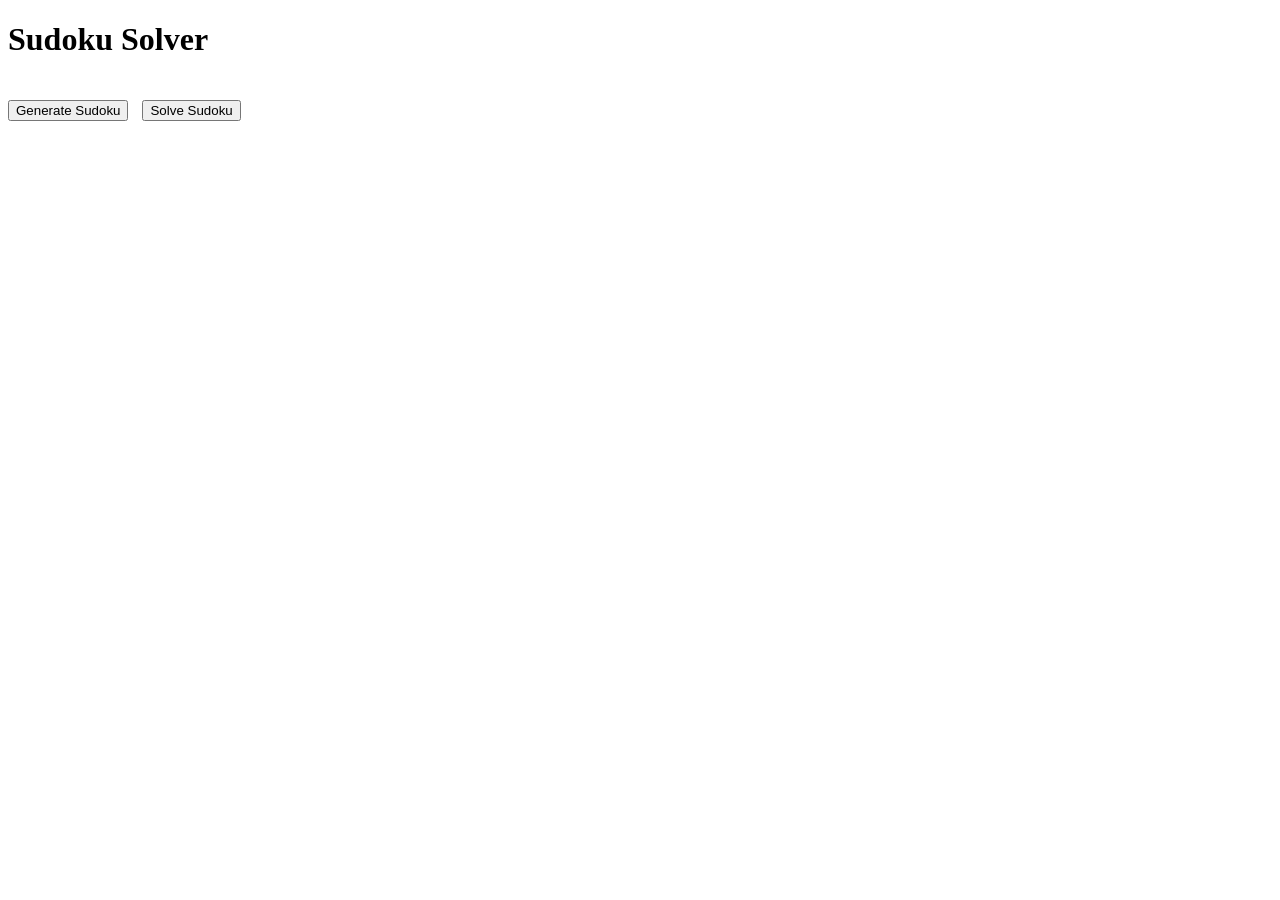
<file: index.html>
<!DOCTYPE html>
<html lang="en">
<head>
    <meta charset="UTF-8">
    <meta name="viewport" content="width=device-width, initial-scale=1.0">
    <title>Sudoku Solver</title>
    <link rel="stylesheet" href="styles.css">
</head>
<body>
    <h1>Sudoku Solver</h1>
    <table id="sudokuBoard">
        <!-- Cells will be generated here -->
    </table>
    <button id="generateButton">Generate Sudoku</button>
    <button id="solveButton">Solve Sudoku</button>

    <script>
        document.getElementById("generateButton").addEventListener("click", function() {
            fetch('/api/generate')
            .then(response => response.json())
            .then(data => {
                const sudokuBoard = document.getElementById("sudokuBoard");
                sudokuBoard.innerHTML = "";
                for (let i = 0; i < 9; i++) {
                    const row = document.createElement("tr");
                    for (let j = 0; j < 9; j++) {
                        const cell = document.createElement("td");
                        cell.textContent = data[i][j] === 0 ? '' : data[i][j];
                        row.appendChild(cell);
                    }
                    sudokuBoard.appendChild(row);
                }
            });
        });

        document.getElementById("solveButton").addEventListener("click", function() {
            const sudokuBoard = document.getElementById("sudokuBoard");
            const board = [];
            for (let i = 0; i < 9; i++) {
                const row = [];
                for (let j = 0; j < 9; j++) {
                    const cellValue = sudokuBoard.rows[i].cells[j].textContent.trim();
                    row.push(cellValue === '' ? 0 : parseInt(cellValue));
                }
                board.push(row);
            }

            fetch('/api/solve', {
                method: 'POST',
                headers: {
                    'Content-Type': 'application/json'
                },
                body: JSON.stringify({ board: board })
            })
            .then(response => response.json())
            .then(data => {
                for (let i = 0; i < 9; i++) {
                    for (let j = 0; j < 9; j++) {
                        sudokuBoard.rows[i].cells[j].textContent = data.solution[i][j];
                    }
                }
            });
        });
    </script>
</body>
</html>
</file>
<file: styles.css>
table {
    border-collapse: collapse;
    margin-bottom: 20px;
}

td {
    border: 1px solid black;
    width: 30px;
    height: 30px;
    text-align: center;
    font-size: 18px;
}

button {
    margin-right: 10px;
}
</file>
